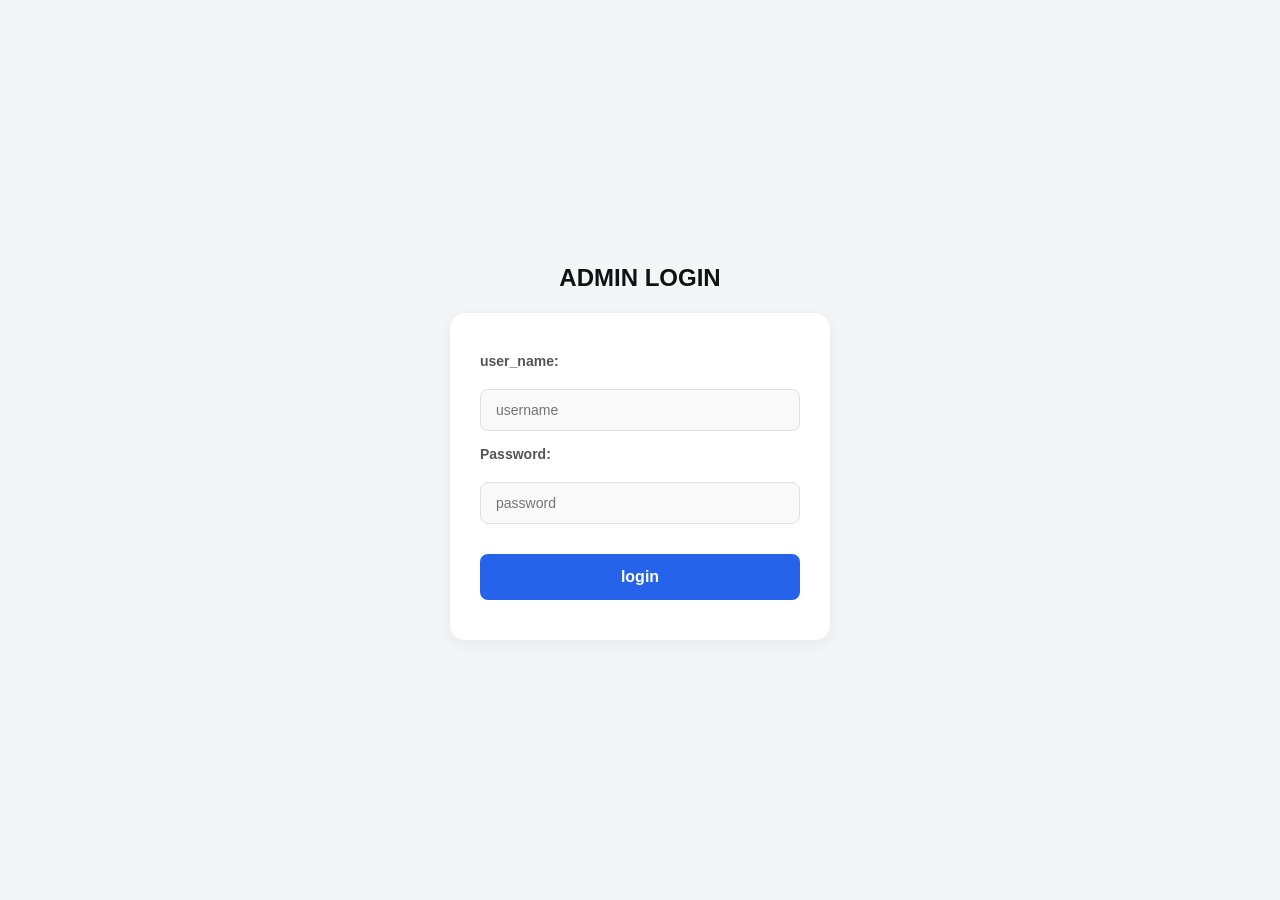
<file: templates/adminlog.html>
<html lang="en">
<head>
    <meta charset="UTF-8">
    <meta name="viewport" content="width=device-width, initial-scale=1.0">
    <title>Document</title>
    <style>
    body {
        background-color: #f4f5f7;
        font-family: -apple-system, BlinkMacSystemFont, "Segoe UI", Roboto, Arial, sans-serif;
        display: flex;
        flex-direction: column;
        align-items: center;
        justify-content: center;
        height: 100vh;
        margin: 0;
        color: #333;
    }

    h2 {
        text-align: center;
        color: #111;
        margin-bottom: 20px;
    }

    .logblock {
        background-color: #ffffff;
        width: 320px;
        border: 1px solid #f0f0f0;
        box-shadow: 0px 4px 15px rgba(0,0,0,0.05); 
        border-radius: 16px;
        padding: 40px 30px;
        display: flex;
        flex-direction: column;
        gap: 15px;
        text-align: left;
    }

    /* Style the text inside the form */
    .logblock {
        font-size: 14px;
        font-weight: 600;
        color: #555;
    }

    #admin_user_name,
    #admin_password {
        padding: 12px 15px;
        border-radius: 8px;
        border: 1px solid #e0e0e0;
        background-color: #f9f9f9;
        font-size: 14px;
        outline: none;
        width: 100%;
        box-sizing: border-box;
        margin-top: 5px; /* Spacing between label and input */
        transition: 0.2s;
    }

    #admin_user_name:focus,
    #admin_password:focus {
        background-color: #ffffff;
        border-color: #2563eb;
        box-shadow: 0 2px 8px rgba(0,0,0,0.05);
    }

    #admin_login {
        background-color: #2563eb;
        color: white;
        padding: 14px 20px;
        border: none;
        border-radius: 8px;
        cursor: pointer;
        font-size: 16px;
        font-weight: bold;
        width: 100%;
        margin-top: 15px;
        transition: 0.2s;
    }

    #admin_login:hover {
        background-color: #1d4ed8;
    }
</style>
</head>
<body>
    <h2>ADMIN LOGIN</h2>
    <center>
    <form class="logblock" id="login_form" method="post" >
        <!-- <h3>Admin Login</h3> -->
        user_name: <input type="text" id="admin_user_name" placeholder="username">
        Password:  <input type="password" id="admin_password" placeholder="password">
        <!-- <button id="admin_login">login</button> -->
        <input type="submit" value="login" id="admin_login">
    </form>
    </center>

    <script>
        const loginForm = document.getElementById('login_form');
        loginForm.addEventListener('submit',function(event){
            event.preventDefault();
            
        fetch('adminlog',{
            method:'POST',
            headers:{
                 'Content-Type': 'application/json'
            },
            body:JSON.stringify({
                'admin_user_name':document.getElementById('admin_user_name').value,
                'admin_password':document.getElementById('admin_password').value
            })

        })
        .then(response=>{
            if(!response.ok){
                throw new Error('INVALID USER');
            }
            return response.json();
        })
        .then(data=>{
            window.location.href='admin.html';
        })
        .catch(error=>{
            console.error('error',error);
            alert('INVALID USER');
        });
    });
    </script>


    
</body>
</html>
</file>
